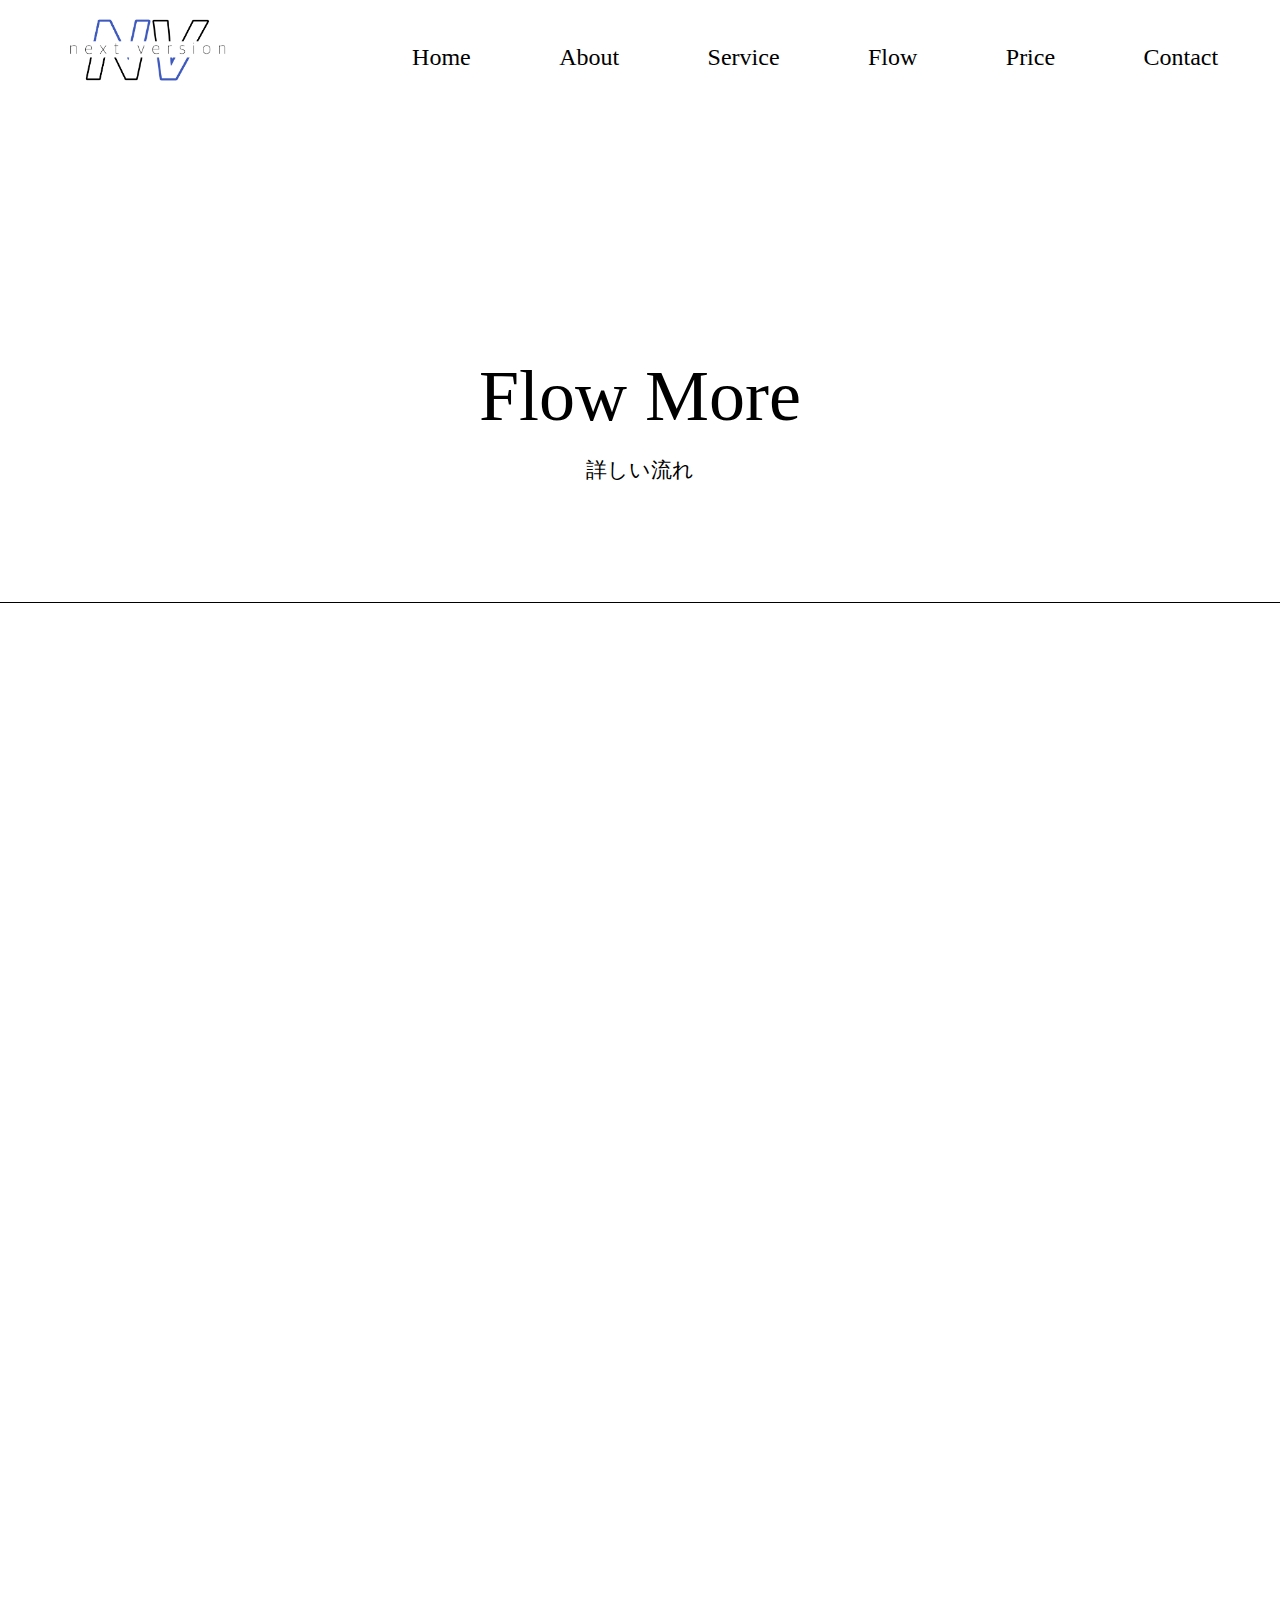
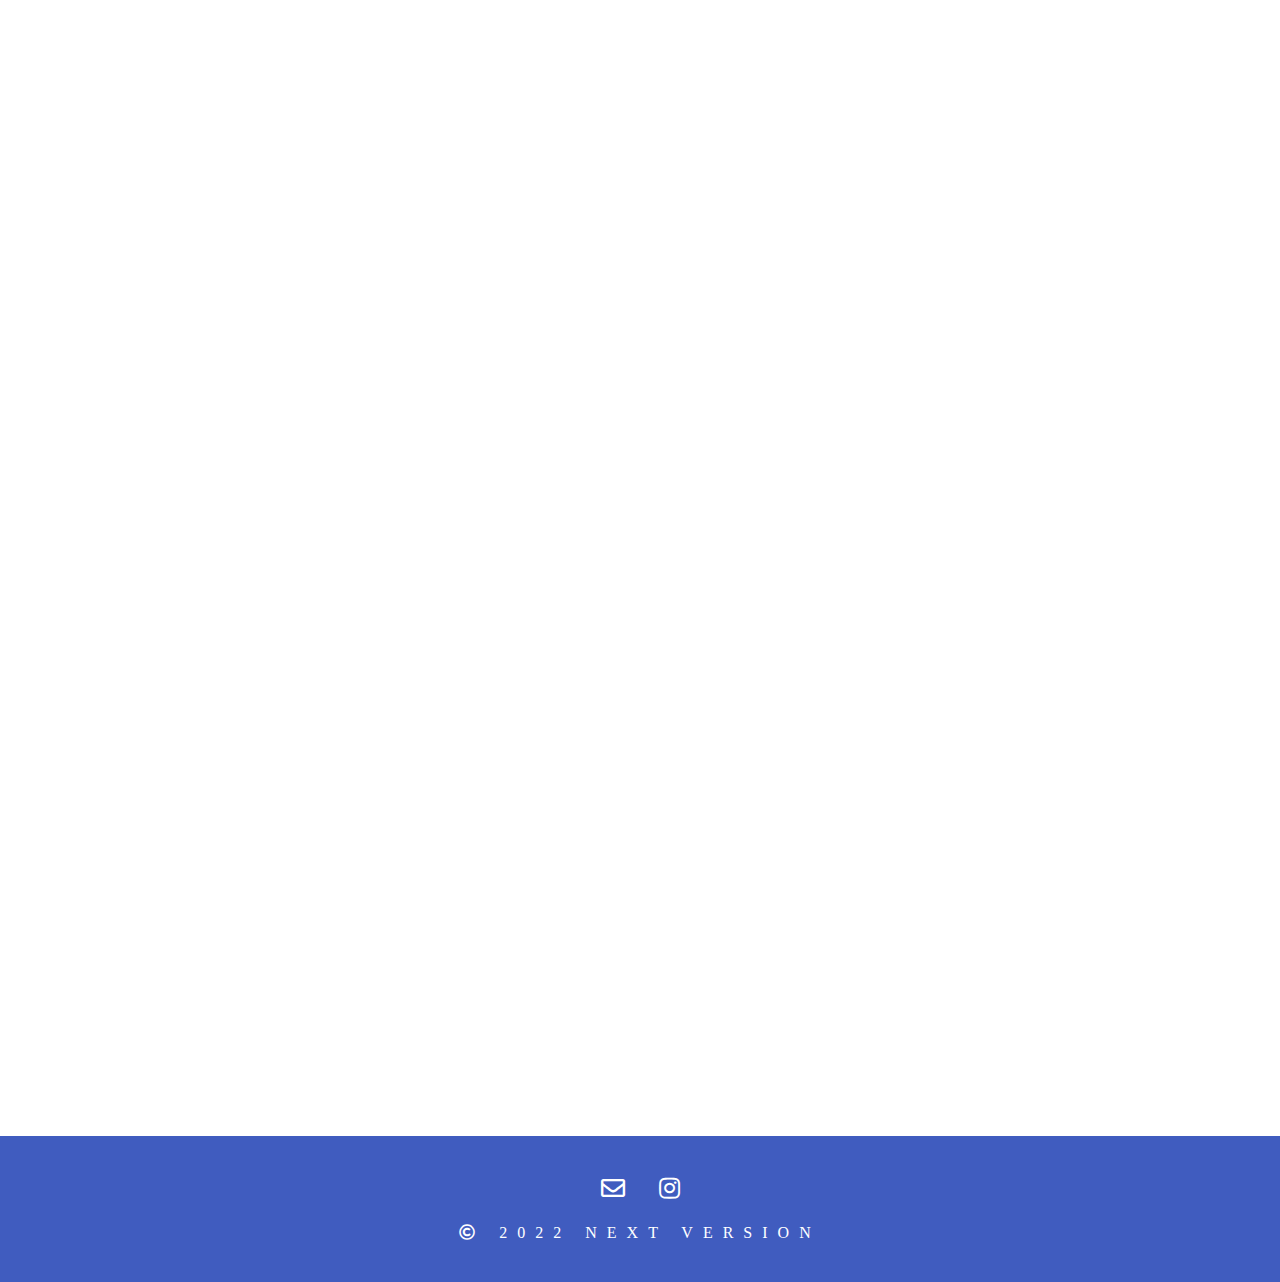
<file: NextVersion/html/flow.html>
<html>
    <head>
        <meta charset="utf-8">
        <meta name="viewport" content="width=device-width, initial-scale=1.0">
        <link href="https://fonts.googleapis.com/css?family=Alegreya+Sans+SC:300" rel="stylesheet">
        <link rel="stylesheet" href="../css/flow.css">
        <link rel="stylesheet" href="../css/flow_res.css">
        <link rel="stylesheet" href="../css/resset.css">
        <link href="https://use.fontawesome.com/releases/v5.6.1/css/all.css" rel="stylesheet">
        <script src="https://code.jquery.com/jquery-3.6.0.min.js" integrity="sha256-/xUj+3OJU5yExlq6GSYGSHk7tPXikynS7ogEvDej/m4="crossorigin="anonymous"></script>
        
    </head>
    <body>
        <header>
            <div class="header-container">
                <div class="header-left">
                    <a href="nextversion.html#next-top">
                        <img src="../img/logo_sub.PNG">
                    </a>
                </div>
                <div class="header-right">
                    <div class="home-btn header-btn">
                        <a href="nextversion.html#next-top">Home</a>
                    </div>
                    <div class="about-btn header-btn">
                        <a href="nextversion.html#next-about">About</a>
                    </div>
                    <div class="service-btn header-btn">
                        <a href="nextversion.html#next-service">Service</a>
                    </div>
                    <div class="flow-btn header-btn">
                        <a href="nextversion.html#next-flow">Flow</a>
                    </div>
                    <div class="price-btn header-btn">
                        <a href="nextversion.html#next-price">Price</a>
                    </div>
                    <div class="contact-btn header-btn">
                        <a href="nextversion.html#next-contact">Contact</a>
                    </div>
                    <div class="header-btns">
                        <ul class="header-menu">
                            <li>
                                <i class="fas fa-align-justify"></i>
                                <ul class="header-menu-sub">
                                    <li><a href="nextversion.html#next-top">Home</a></li>
                                    <li><a href="nextversion.html#next-about">About</a></li>
                                    <li><a href="nextversion.html#next-service">Service</a></li>
                                    <li><a href="nextversion.html#next-flow">Flow</a></li>
                                    <li><a href="nextversion.html#next-price">Price</a></li>
                                    <li><a href="nextversion.html#next-contact">Contact</a></li>
                                </ul>
                            </li>
                        </ul>
                    </div>
                </div>
            </div>
        </header>

        <main>
            <div class="flow-more">
                <div class="flow-more-container">
                    <div class="flow-more-head">
                        <h1>Flow More</h1>
                        <p>詳しい流れ</p>
                    </div>
                    <div class="flow-more-main fadein">
                        <div class="flow-more-top">
                            <h1 class="top-header">ホームページ制作の流れ</h1>
                            <div class="top-text">
                                <i class="fas fa-laptop-code"></i>
                                <p>店舗用サイトやコーポレートサイト、<br class="sp">ECサイトなど何でも製作致します。<br>ホームページの更新や既存のサイトの<br class="sp">デザイン変更も受け付けております。<br>何でもご相談ください。</p>
                            </div>
                        </div>
                        <div class="flow-more-text">
                            <div class="step_one step_block fadein">
                                <div class="step_left">
                                    <h1>STEP 1</h1>
                                </div>
                                <div class="step_right">
                                    <h2>お打ち合わせ・ヒアリング</h2>
                                    <p>まずは当ホームページのメールリンクかインスタグラムのDMにてご連絡ください。<br>
                                        日程調整次第、対面やオンラインでの打ち合わせを<br class="tb">致します。<br>
                                        そこで、ご要望やご予算を相談させていただきます。
                                    </p>
                                </div>
                            </div>
                            <div class="step_two step_block fadein">
                                <div class="step_left">
                                    <h1>STEP 2</h1>
                                </div>
                                <div class="step_right">
                                    <h2>ご提案・お見積もり・発注決定</h2>
                                    <p>ヒアリング内容をもとにお見積りや課題分析などを<br class="tb">させていただきます。<br>
                                        ご要望いただいたホームページの制作量から、お見積りを提出させていただきます。<br>
                                       (製作費のご入金は納品後となります。)
                                    </p>
                                </div>
                            </div>
                            <div class="step_three step_block fadein">
                                <div class="step_left">
                                    <h1>STEP 3</h1>
                                </div>
                                <div class="step_right">
                                    <h2>構成・ワイヤーフレームの作成</h2>
                                    <p>
                                        ここで、ホームページの構成や写真やテキストの素材を確定します。
                                    </p>
                                </div>
                            </div>
                            <div class="step_four step_block fadein">
                                <div class="step_left">
                                    <h1>STEP 4</h1>
                                </div>
                                <div class="step_right">
                                    <h2>デザインを入れる</h2>
                                    <p>
                                        ワイヤーフレームをもとにデザインを入れていきます。
                                    </p>
                                </div>
                            </div>
                            <div class="step_five step_block fadein">
                                <div class="step_left">
                                    <h1>STEP 5</h1>
                                </div>
                                <div class="step_right">
                                    <h2>テスト環境にコーディング</h2>
                                    <p>
                                        デザインをもとに、コーディングをしていきます。<br>動きのあるホームページはここで作成致します。
                                    </p>
                                </div>
                            </div>
                            <div class="step_six step_block fadein">
                                <div class="step_left">
                                    <h1>STEP 6</h1>
                                </div>
                                <div class="step_right">
                                    <h2>テストサイトで確認・修正、納品</h2>
                                    <p>
                                        ここでサイトの不具合や機能などの確認を<br class="tb">していただきます。<br>
                                        完成次第、サイトを本番環境に移行し、<br class="tb">納品となります。
                                    </p>
                                </div>
                        </div>
                    </div>
                </div>
            </div>
        </main>
        <footer>
            <div class="contacts">
                <a href="mailto:tachi.ishi.lab@gmail.com" class="footer-mail"><i class="far fa-envelope"></i></a>
                <a href="https://www.instagram.com/tachibana_hayato_/" class="footer-insta"><i class="fab fa-instagram"></i></a>
            </div>
            <p><i class="far fa-copyright"></i> 2022 NEXT VERSION</p>
        </footer>
        <script src="../js/flow.js"></script>
    </body>
</html>
</file>
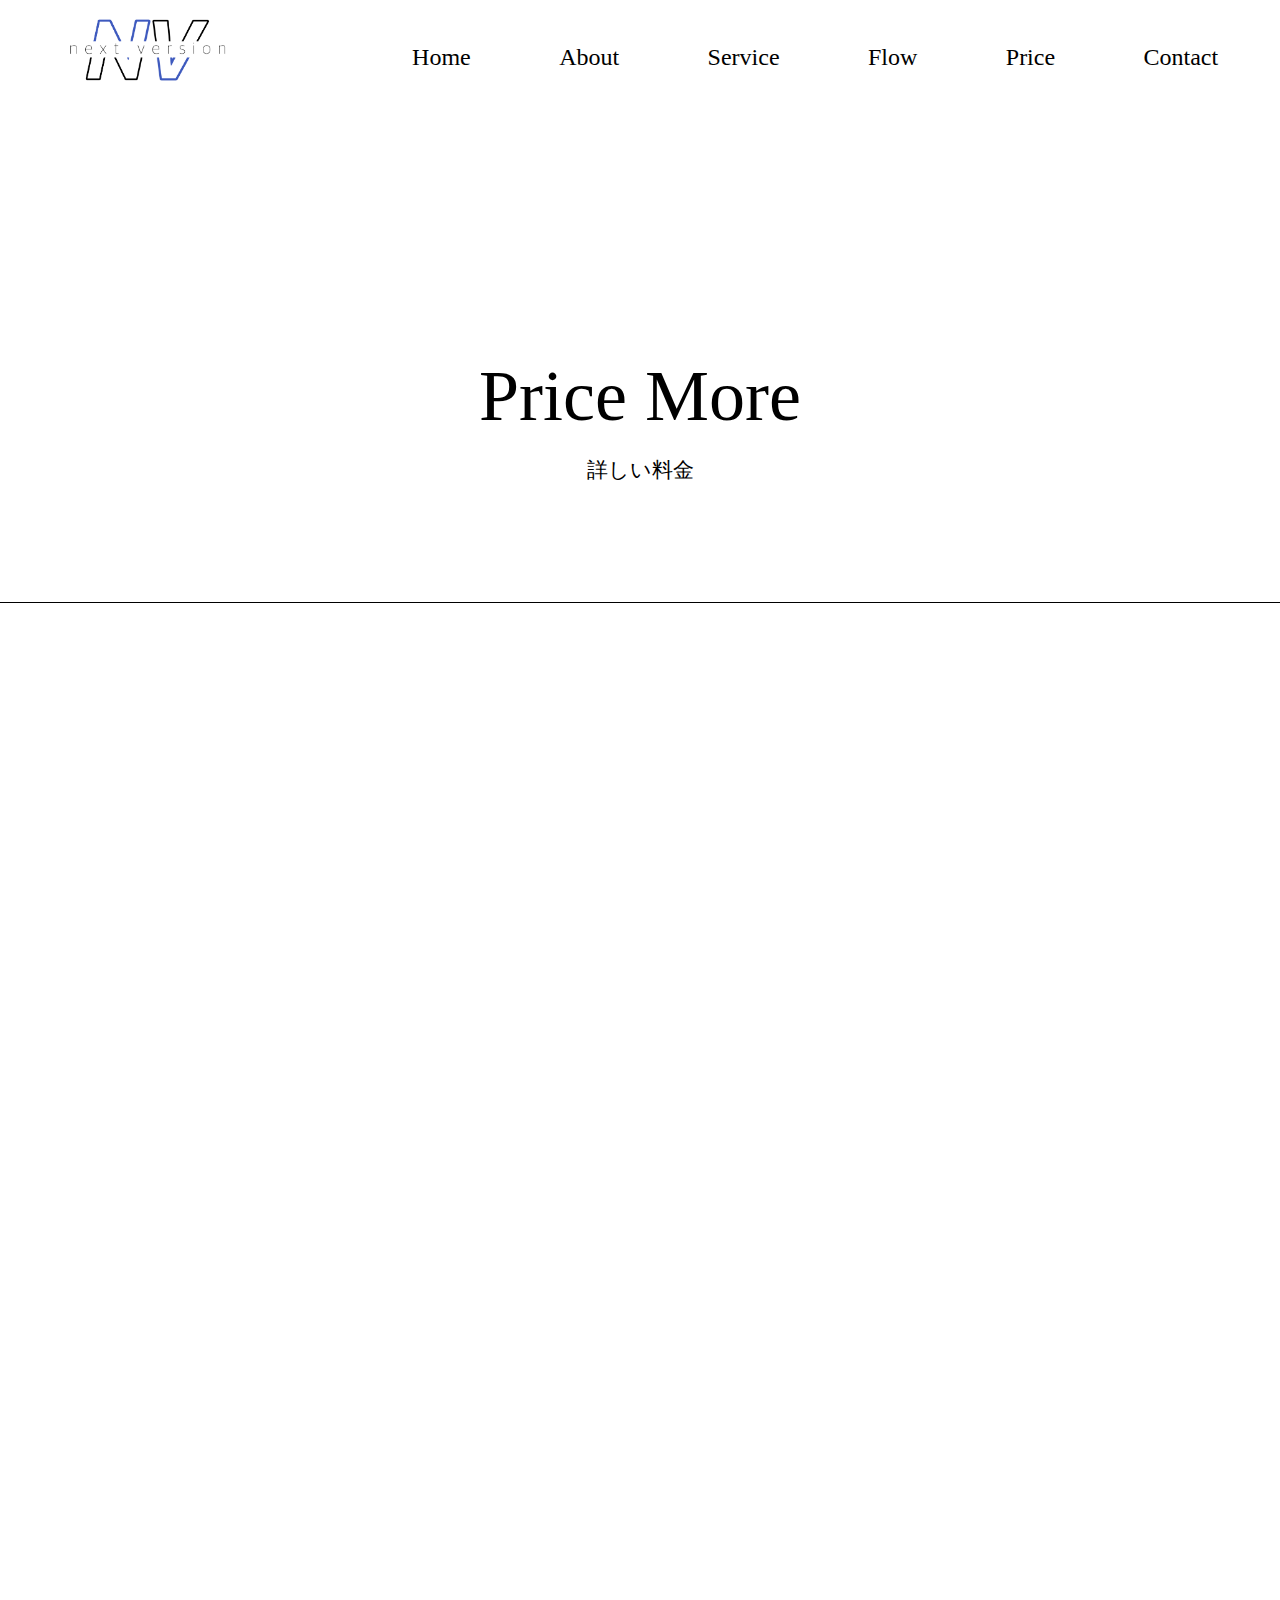
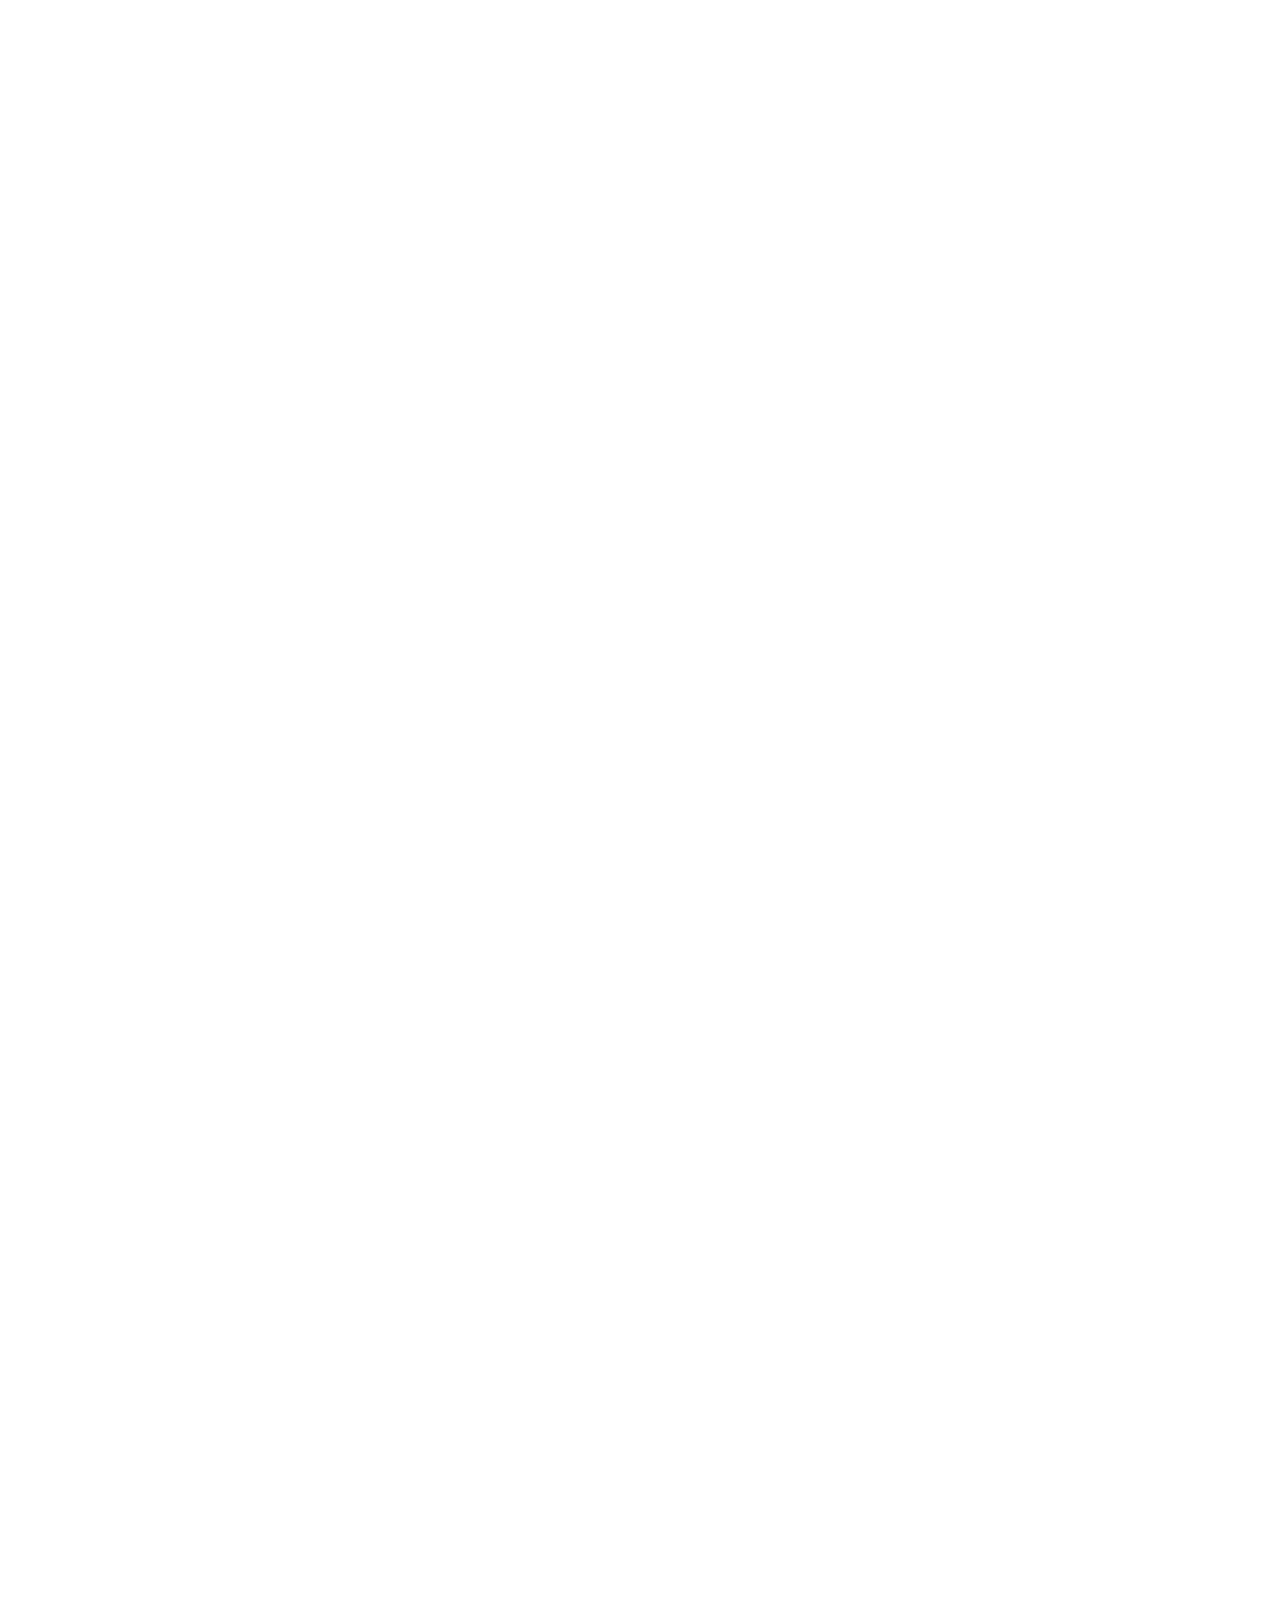
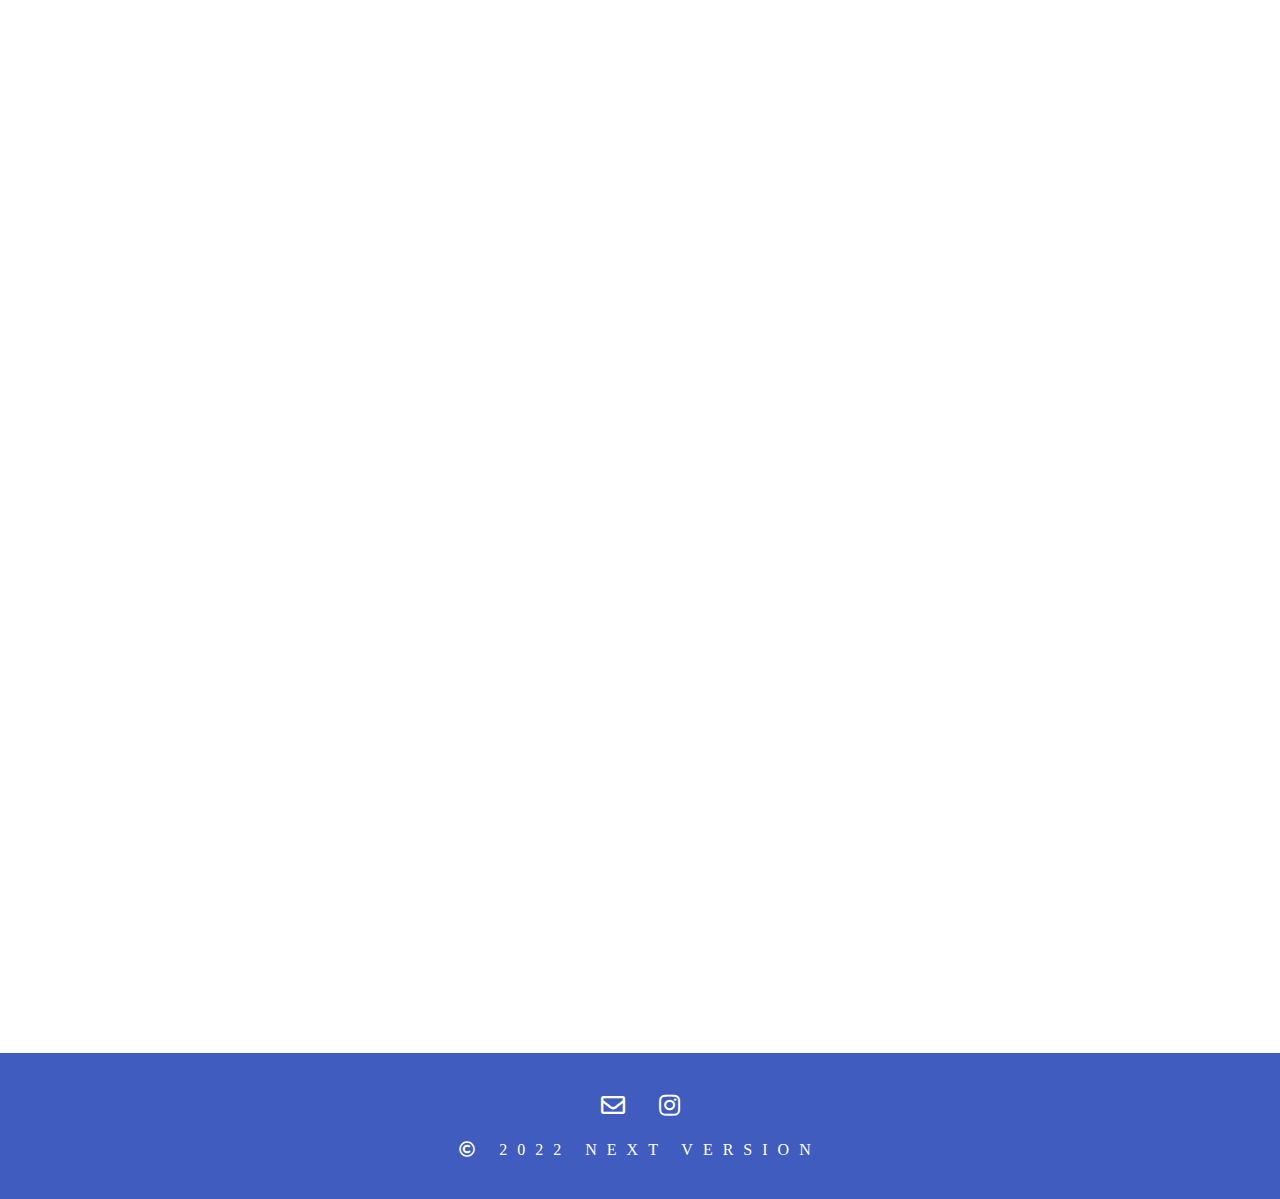
<file: NextVersion/html/price.html>
<html>
    <head>
        <meta charset="utf-8">
        <meta name="viewport" content="width=device-width, initial-scale=1.0">
        <link href="https://fonts.googleapis.com/css?family=Alegreya+Sans+SC:300" rel="stylesheet">
        <link rel="stylesheet" href="../css/price.css">
        <link rel="stylesheet" href="../css/price_res.css">
        <link rel="stylesheet" href="../css/resset.css">
        <link href="https://use.fontawesome.com/releases/v5.6.1/css/all.css" rel="stylesheet">
        <script src="https://code.jquery.com/jquery-3.6.0.min.js" integrity="sha256-/xUj+3OJU5yExlq6GSYGSHk7tPXikynS7ogEvDej/m4="crossorigin="anonymous"></script>

    </head>
    <body>
        <header>
            <div class="header-container">
                <div class="header-left">
                    <a href="nextversion.html#next-top">
                        <img src="../img/logo_sub.PNG">
                    </a>
                </div>
                <div class="header-right">
                    <div class="home-btn header-btn">
                        <a href="nextversion.html#next-top">Home</a>
                    </div>
                    <div class="about-btn header-btn">
                        <a href="nextversion.html#next-about">About</a>
                    </div>
                    <div class="service-btn header-btn">
                        <a href="nextversion.html#next-service">Service</a>
                    </div>
                    <div class="flow-btn header-btn">
                        <a href="nextversion.html#next-flow">Flow</a>
                    </div>
                    <div class="price-btn header-btn">
                        <a href="nextversion.html#next-price">Price</a>
                    </div>
                    <div class="contact-btn header-btn">
                        <a href="nextversion.html#next-contact">Contact</a>
                    </div>
                    <div class="header-btns">
                        <ul class="header-menu">
                            <li>
                                <i class="fas fa-align-justify"></i>
                                <ul class="header-menu-sub">
                                    <li><a href="nextversion.html#next-top">Home</a></li>
                                    <li><a href="nextversion.html#next-about">About</a></li>
                                    <li><a href="nextversion.html#next-service">Service</a></li>
                                    <li><a href="nextversion.html#next-flow">Flow</a></li>
                                    <li><a href="nextversion.html#next-price">Price</a></li>
                                    <li><a href="nextversion.html#next-contact">Contact</a></li>
                                </ul>
                            </li>
                        </ul>
                    </div>
                </div>
            </div>
        </header>
        <main>
            <div class="price-more">
                <div class="price-more-head">
                    <h1>Price More</h1>
                    <p>詳しい料金</p>
                </div>
                <div class="price-more-top-text fadein">
                    <p>料金につきましては制作するページ量、アニメーションによって変更致します。
                        <br>例ではありますが、下記のような料金<br class="sp">設定になります。
                    </p>
                </div>
                <div class="site-one site-box fadein">
                    <div class="site-box-container">
                        <h1>例1:&nbsp;ECサイト</h1>
                        <div class="site-box-content">
                            <div class="content-box content-price">
                                <h2>制作費用</h2>
                                <p>¥150,000〜</p>
                            </div>
                            <div class="content-box content-period">
                                <h2>制作期間</h2>
                                <p>1ヶ月〜</p>
                            </div>
                            <div class="content-box content-more">
                                <h2>制作内容</h2>
                                <p>
                                    物販サイトです。<br>
                                    自分の商品を販売したい方に<br class="sp"><br class="tb">オススメです。
                                </p>
                            </div>
                        </div>
                    </div>
                </div>
                <div class="site-two site-box fadein">
                    <div class="site-box-container">
                        <h1>例2:&nbsp;ポートフォリオサイト</h1>
                        <div class="site-box-content">
                            <div class="content-box content-price">
                                <h2>制作費用</h2>
                                <p>¥50,000〜</p>
                            </div>
                            <div class="content-box content-period">
                                <h2>制作期間</h2>
                                <p>1ヶ月〜</p>
                            </div>
                            <div class="content-box content-more">
                                <h2>制作内容</h2>
                                <p>
                                    制作した作品を提載する<br class="sp">サイトです。<br>
                                    オンラインにご自身の作品を置き、多くの人に作品を見せたい<br class="sp">という方にオススメです。
                                </p>
                            </div>
                        </div>
                    </div>
                </div>
                <div class="site-three site-box fadein">
                    <div class="site-box-container">
                        <h1>例3:&nbsp;店舗サイト</h1>
                        <div class="site-box-content">
                            <div class="content-box content-price">
                                <h2>制作費用</h2>
                                <p>¥150,000〜</p>
                            </div>
                            <div class="content-box content-period">
                                <h2>制作期間</h2>
                                <p>1ヶ月〜</p>
                            </div>
                            <div class="content-box content-more">
                                <h2>制作内容</h2>
                                <p>
                                    カフェや美容室など実店舗を<br class="sp">出店されている方に<br class="tb">オススメの<br class="sp">サイトです。<br>
                                    メニューやコンセプト、お知らせなどを提載します。
                                </p>
                            </div>
                        </div>
                    </div>
                </div>
                <div class="site-four site-box fadein">
                    <div class="site-box-container">
                        <h1>例4:&nbsp;１ページ完結型サイト</h1>
                        <div class="site-box-content">
                            <div class="content-box content-price">
                                <h2>制作費用</h2>
                                <p>¥100,000円〜</p>
                            </div>
                            <div class="content-box content-period">
                                <h2>制作期間</h2>
                                <p>1ヶ月〜</p>
                            </div>
                            <div class="content-box content-more">
                                <h2>制作内容</h2>
                                <p>
                                    シンプルなサイトが望みの方は<br class="sp"><br class="tb">こちらがオススメ<br class="tb">です。<br>
                                    ページを一枚にまとめて、<br class="sp">シンプルなサイト構成が<br class="sp">可能です。
                                </p>
                            </div>
                        </div>
                    </div>
                </div>
                <div class="site-five site-box fadein">
                    <div class="site-box-container">
                        <h1>例5:&nbsp;ランディンページ</h1>
                        <div class="site-box-content">
                            <div class="content-box content-price">
                                <h2>制作費用</h2>
                                <p>¥200,000〜</p>
                            </div>
                            <div class="content-box content-period">
                                <h2>制作期間</h2>
                                <p>1.5ヶ月〜</p>
                            </div>
                            <div class="content-box content-more">
                                <h2>制作内容</h2>
                                <p>
                                    広告用のサイトです。<br>
                                    商品をwebページに載せて、<br class="sp">宣伝したいという方にオススメ<br class="sp">です。
                                </p>
                            </div>
                        </div>
                    </div>
                </div>
                <div class="site-six site-box fadein">
                    <div class="site-box-container">
                        <h1>例6:&nbsp;コーポレートサイト</h1>
                        <div class="site-box-content">
                            <div class="content-box content-price">
                                <h2>制作費用</h2>
                                <p>¥250,000</p>
                            </div>
                            <div class="content-box content-period">
                                <h2>制作期間</h2>
                                <p>1.5ヶ月〜</p>
                            </div>
                            <div class="content-box content-more">
                                <h2>制作内容</h2>
                                <p>
                                    法人様向けのホームページです。<br>
                                    採用情報や自分の会社のサイトを作りたいという方にオススメ<br class="sp">です。
                                </p>
                            </div>
                        </div>
                    </div>
                </div>
                <div class="plan-boxes fadein">
                    <div class="boxes-container">
                        <div class="plan-box a-plan">
                            <h2>Aプラン</h2>
                            <h3>上記のホームページ作成費</h3>
                            <p>運用・保守なし</p>
                        </div>
                        <div class="plan-box b-plan">
                            <h2>Bプラン</h2>
                            <h3>上記のホームページ作成費</h3>
                            <p>運用・保守あり（運用費 ¥:5000/月)</p>
                        </div>
                    </div>
                </div>
            </div>
        </main>
        <footer>
            <div class="contacts">
                <a href="mailto:tachi.ishi.lab@gmail.com" class="footer-mail"><i class="far fa-envelope"></i></a>
                <a href="https://www.instagram.com/tachibana_hayato_/" class="footer-insta"><i class="fab fa-instagram"></i></a>
            </div>
            <p><i class="far fa-copyright"></i> 2022 NEXT VERSION</p>
        </footer>
        <script src="../js/price.js"></script>
    </body>
</html>
</file>
<file: NextVersion/css/flow.css>
.fadein {
  opacity: 0;
  -webkit-transform: translateY(100px);
          transform: translateY(100px);
  -webkit-transition: all 1s;
  transition: all 1s;
}

body {
  font-family: sans-serif;
  font-family: serif;
}

.sp {
  display: none;
}

.tb {
  display: none;
}

header {
  position: fixed;
  top: 0;
  left: 0;
  width: 100%;
  background-color: white;
  z-index: 30;
}

header .header-container {
  width: 90%;
  margin: 0 auto;
  display: -webkit-box;
  display: -ms-flexbox;
  display: flex;
  -webkit-box-pack: justify;
      -ms-flex-pack: justify;
          justify-content: space-between;
}

header .header-container .header-left {
  background-color: white;
  width: 15%;
}

header .header-container .header-left img {
  width: 100%;
}

header .header-container .header-right {
  display: -webkit-box;
  display: -ms-flexbox;
  display: flex;
  -ms-flex-pack: distribute;
      justify-content: space-around;
}

header .header-container .header-right .header-btn {
  line-height: 115px;
  margin-right: 1%;
  font-size: 1.5rem;
  border-radius: 2px;
}

header .header-container .header-right .header-btns {
  display: none;
}

header .header-container .header-right .header-btn a {
  padding: 20px 40px;
  padding-bottom: 0px;
  border-bottom: 1px solid white;
  -webkit-transition: .5s;
  transition: .5s;
}

header .header-container .header-right .header-btn a:hover {
  border-bottom: 1px solid #405cbf;
}

main {
  padding-top: 115px;
  padding-bottom: 200px;
}

main .flow-more {
  opacity: 0;
  -webkit-transition: 1s;
  transition: 1s;
}

main .flow-more .flow-more-container .flow-more-head {
  margin-top: 60px;
  padding-top: 120px;
  padding-bottom: 120px;
  border-bottom: 1px solid black;
}

main .flow-more .flow-more-container .flow-more-head h1 {
  text-align: center;
  font-size: 4.5rem;
  padding-top: 60px;
}

main .flow-more .flow-more-container .flow-more-head p {
  text-align: center;
  margin-top: 20px;
  font-size: 1.3rem;
}

main .flow-more .flow-more-container .flow-more-main {
  margin-top: 70px;
}

main .flow-more .flow-more-container .flow-more-main .flow-more-top .top-header {
  font-size: 2.0rem;
  text-align: center;
}

main .flow-more .flow-more-container .flow-more-main .flow-more-top .top-text {
  display: -webkit-box;
  display: -ms-flexbox;
  display: flex;
  -webkit-box-pack: center;
      -ms-flex-pack: center;
          justify-content: center;
  margin-top: 60px;
}

main .flow-more .flow-more-container .flow-more-main .flow-more-top .top-text .fa-laptop-code {
  font-size: 5.0rem;
  line-height: 147px;
  color: #405cbf;
}

main .flow-more .flow-more-container .flow-more-main .flow-more-top .top-text p {
  width: 30%;
  margin-left: 60px;
  letter-spacing: 5px;
  line-height: 30px;
}

main .flow-more .flow-more-container .flow-more-main .flow-more-text {
  width: 60%;
  margin: 0 auto;
  margin-top: 80px;
}

main .flow-more .flow-more-container .flow-more-main .flow-more-text .step_block {
  display: -webkit-box;
  display: -ms-flexbox;
  display: flex;
  margin-top: 100px;
}

main .flow-more .flow-more-container .flow-more-main .flow-more-text .step_block .step_left {
  margin-right: 105px;
}

main .flow-more .flow-more-container .flow-more-main .flow-more-text .step_block .step_left h1 {
  font-size: 2.5rem;
  background-color: #405cbf;
  color: white;
  padding: 15px 30px;
  border-radius: 4px;
}

main .flow-more .flow-more-container .flow-more-main .flow-more-text .step_block .step_right {
  width: 70%;
  display: -webkit-box;
  display: -ms-flexbox;
  display: flex;
  -webkit-box-orient: vertical;
  -webkit-box-direction: normal;
      -ms-flex-direction: column;
          flex-direction: column;
}

main .flow-more .flow-more-container .flow-more-main .flow-more-text .step_block .step_right h2 {
  font-size: 2rem;
}

main .flow-more .flow-more-container .flow-more-main .flow-more-text .step_block .step_right p {
  margin-top: 30px;
  letter-spacing: 2px;
  line-height: 33px;
}

footer {
  background-color: #405cbf;
  padding: 40px 0;
  text-align: center;
  color: white;
}

footer .footer-mail {
  padding-right: 30px;
  font-size: 1.5rem;
}

footer .footer-insta {
  font-size: 1.5rem;
}

footer p {
  letter-spacing: 10px;
  margin-top: 20px;
}
/*# sourceMappingURL=flow.css.map */
</file>
<file: NextVersion/css/flow_res.css>
@charset "UTF-8";
.pc {
  display: none;
}

@media screen and (max-width: 520px) {
  .sp {
    display: inline-block;
  }
  /* スマートフォン用レイアウト 600px以上の範囲に収めるデザインはこの中に記述 */
  .header-menu-sub {
    position: absolute;
    margin-left: -40px;
    padding: 0;
    display: none;
  }
  .header-menu-sub li {
    margin-top: 40px;
  }
  .header-menu-sub li a {
    font-size: 1.5rem;
    padding: 5px;
    margin-left: -5px;
    margin-right: -5px;
    margin-bottom: -5px;
    display: block;
    color: #fff;
    text-decoration: none;
  }
  header {
    padding: 5px 0;
  }
  header .header-container .header-left {
    width: 20%;
  }
  header .header-container .header-right .header-btn {
    display: none;
  }
  header .header-container .header-right .header-btns {
    display: block;
  }
  header .header-container .header-right .header-btns .header-menu .fa-align-justify {
    font-size: 2.5rem;
    line-height: 53px;
    color: #405cbf;
  }
  main {
    padding: 0;
  }
  main .flow-more .flow-more-container .flow-more-head h1 {
    font-size: 4.0rem;
  }
  main .flow-more .flow-more-container .flow-more-head p {
    font-size: 1.0rem;
  }
  main .flow-more .flow-more-container .flow-more-main {
    padding-bottom: 80px;
  }
  main .flow-more .flow-more-container .flow-more-main .flow-more-top .top-text {
    display: -webkit-box;
    display: -ms-flexbox;
    display: flex;
    -webkit-box-orient: vertical;
    -webkit-box-direction: normal;
        -ms-flex-direction: column;
            flex-direction: column;
    margin-top: 30px;
  }
  main .flow-more .flow-more-container .flow-more-main .flow-more-top .top-text .fa-laptop-code {
    text-align: center;
  }
  main .flow-more .flow-more-container .flow-more-main .flow-more-top .top-text p {
    margin-top: 30px;
    width: 80%;
    margin: 0 auto;
    text-align: center;
  }
  main .flow-more .flow-more-container .flow-more-main .flow-more-text {
    width: 80%;
    margin: 0 auto;
  }
  main .flow-more .flow-more-container .flow-more-main .flow-more-text .step_block {
    display: -webkit-box;
    display: -ms-flexbox;
    display: flex;
    -webkit-box-orient: vertical;
    -webkit-box-direction: normal;
        -ms-flex-direction: column;
            flex-direction: column;
  }
  main .flow-more .flow-more-container .flow-more-main .flow-more-text .step_block .step_left {
    margin: 0;
    text-align: center;
  }
  main .flow-more .flow-more-container .flow-more-main .flow-more-text .step_block .step_left h1 {
    font-size: 2.0rem;
    width: 60%;
    margin: 0 auto;
  }
  main .flow-more .flow-more-container .flow-more-main .flow-more-text .step_block .step_right {
    width: 87%;
    margin: 0 auto;
  }
  main .flow-more .flow-more-container .flow-more-main .flow-more-text .step_block .step_right h2 {
    font-size: 1.5rem;
    text-align: center;
    width: 100%;
    margin: 0 auto;
    margin-top: 50px;
  }
  main .flow-more .flow-more-container .flow-more-main .flow-more-text .step_block .step_right p {
    margin-top: 40px;
  }
}

@media screen and (min-width: 520px) and (max-width: 960px) {
  /* タブレット用レイアウト 520px以上の範囲に収めるデザインはこの中に記述 */
  .tb {
    display: inline-block;
  }
  .header-menu-sub {
    position: absolute;
    margin-left: -40px;
    padding: 0;
    display: none;
  }
  .header-menu-sub li {
    margin-top: 40px;
  }
  .header-menu-sub li a {
    font-size: 1.5rem;
    padding: 5px;
    margin-left: -5px;
    margin-right: -5px;
    margin-bottom: -5px;
    display: block;
    color: #fff;
    text-decoration: none;
  }
  header {
    padding: 5px 0;
  }
  header .header-container .header-left {
    width: 20%;
  }
  header .header-container .header-right .header-btn {
    display: none;
  }
  header .header-container .header-right .header-btns {
    display: block;
  }
  header .header-container .header-right .header-btns .header-menu .fa-align-justify {
    font-size: 2.5rem;
    line-height: 80px;
    color: #405cbf;
  }
  main {
    padding: 0;
  }
  main .flow-more .flow-more-container .flow-more-head h1 {
    font-size: 4.0rem;
  }
  main .flow-more .flow-more-container .flow-more-head p {
    font-size: 1.0rem;
  }
  main .flow-more .flow-more-container .flow-more-main {
    padding-bottom: 80px;
  }
  main .flow-more .flow-more-container .flow-more-main .flow-more-top .top-text {
    display: -webkit-box;
    display: -ms-flexbox;
    display: flex;
    -webkit-box-orient: vertical;
    -webkit-box-direction: normal;
        -ms-flex-direction: column;
            flex-direction: column;
    margin-top: 30px;
  }
  main .flow-more .flow-more-container .flow-more-main .flow-more-top .top-text .fa-laptop-code {
    text-align: center;
  }
  main .flow-more .flow-more-container .flow-more-main .flow-more-top .top-text p {
    margin-top: 30px;
    width: 80%;
    margin: 0 auto;
    text-align: center;
  }
  main .flow-more .flow-more-container .flow-more-main .flow-more-text {
    width: 80%;
    margin: 0 auto;
  }
  main .flow-more .flow-more-container .flow-more-main .flow-more-text .step_block {
    display: -webkit-box;
    display: -ms-flexbox;
    display: flex;
    -webkit-box-orient: vertical;
    -webkit-box-direction: normal;
        -ms-flex-direction: column;
            flex-direction: column;
  }
  main .flow-more .flow-more-container .flow-more-main .flow-more-text .step_block .step_left {
    margin: 0;
    text-align: center;
  }
  main .flow-more .flow-more-container .flow-more-main .flow-more-text .step_block .step_left h1 {
    font-size: 2.0rem;
    width: 60%;
    margin: 0 auto;
  }
  main .flow-more .flow-more-container .flow-more-main .flow-more-text .step_block .step_right {
    width: 87%;
    margin: 0 auto;
  }
  main .flow-more .flow-more-container .flow-more-main .flow-more-text .step_block .step_right h2 {
    font-size: 1.5rem;
    text-align: center;
    width: 100%;
    margin: 0 auto;
    margin-top: 50px;
  }
  main .flow-more .flow-more-container .flow-more-main .flow-more-text .step_block .step_right p {
    width: 80%;
    margin: 0 auto;
    margin-top: 40px;
    text-align: center;
  }
}
/*# sourceMappingURL=flow_res.css.map */
</file>
<file: NextVersion/css/price.css>
.fadein {
  opacity: 0;
  -webkit-transform: translateY(100px);
          transform: translateY(100px);
  -webkit-transition: all 1s;
  transition: all 1s;
}

.sp {
  display: none;
}

.tb {
  display: none;
}

body {
  font-family: sans-serif;
  font-family: serif;
}

body {
  font-family: sans-serif;
  font-family: serif;
}

header {
  position: fixed;
  top: 0;
  left: 0;
  width: 100%;
  background-color: white;
  z-index: 30;
}

header .header-container {
  width: 90%;
  margin: 0 auto;
  display: -webkit-box;
  display: -ms-flexbox;
  display: flex;
  -webkit-box-pack: justify;
      -ms-flex-pack: justify;
          justify-content: space-between;
}

header .header-container .header-left {
  background-color: white;
  width: 15%;
}

header .header-container .header-left img {
  width: 100%;
}

header .header-container .header-right {
  display: -webkit-box;
  display: -ms-flexbox;
  display: flex;
  -ms-flex-pack: distribute;
      justify-content: space-around;
}

header .header-container .header-right .header-btn {
  line-height: 115px;
  margin-right: 1%;
  font-size: 1.5rem;
  border-radius: 2px;
}

header .header-container .header-right .header-btn a {
  padding: 20px 40px;
  padding-bottom: 0px;
  border-bottom: 1px solid white;
  -webkit-transition: .5s;
  transition: .5s;
}

header .header-container .header-right .header-btn a:hover {
  border-bottom: 1px solid #405cbf;
}

header .header-container .header-right .header-btns {
  display: none;
}

main {
  padding-top: 115px;
  padding-bottom: 200px;
}

main .price-more {
  opacity: 0;
  -webkit-transition: 1s;
  transition: 1s;
}

main .price-more .price-more-head {
  margin-top: 60px;
  padding-top: 120px;
  padding-bottom: 120px;
  border-bottom: 1px solid black;
}

main .price-more .price-more-head h1 {
  text-align: center;
  font-size: 4.5rem;
  padding-top: 60px;
}

main .price-more .price-more-head p {
  text-align: center;
  margin-top: 20px;
  font-size: 1.3rem;
}

main .price-more .price-more-top-text {
  padding: 60px 0;
  border-bottom: 1px solid black;
  background-color: #405cbf;
  color: white;
}

main .price-more .price-more-top-text p {
  text-align: center;
  line-height: 40px;
  font-size: 1.3rem;
  letter-spacing: 2px;
}

main .price-more .site-box {
  padding: 30px 0;
  padding-bottom: 50px;
  width: 70%;
  margin: 0 auto;
  margin-top: 70px;
  border: 1px solid #405cbf;
  border-radius: 5px;
}

main .price-more .site-box .site-box-container {
  width: 90%;
  margin: 0 auto;
}

main .price-more .site-box .site-box-container h1 {
  font-size: 1.5rem;
  text-align: center;
  letter-spacing: 2px;
}

main .price-more .site-box .site-box-container .site-box-content {
  margin-top: 30px;
}

main .price-more .site-box .site-box-container .content-box {
  margin-top: 30px;
  display: -webkit-box;
  display: -ms-flexbox;
  display: flex;
}

main .price-more .site-box .site-box-container .content-box h2 {
  margin-right: 50px;
  letter-spacing: 2px;
  background-color: #405cbf;
  height: 30px;
  line-height: 30px;
  padding: 10px 10px 40px 10px;
  color: white;
}

main .price-more .site-box .site-box-container .content-box p {
  position: relative;
  letter-spacing: 3px;
  position: relative;
  top: 5px;
  line-height: 40px;
}

main .price-more .plus {
  text-align: center;
  font-size: 4.0rem;
  margin-top: 50px;
}

main .price-more .plan-boxes {
  border: 1px solid #405cbf;
  width: 70%;
  margin: 0 auto;
  margin-top: 60px;
  padding: 70px 0;
  padding-bottom: 70px;
  border-radius: 3px;
}

main .price-more .plan-boxes .boxes-container {
  width: 90%;
  margin: 0 auto;
}

main .price-more .plan-boxes .boxes-container .a-plan {
  display: -webkit-box;
  display: -ms-flexbox;
  display: flex;
}

main .price-more .plan-boxes .boxes-container .a-plan h2 {
  font-size: 3rem;
  margin-right: 40px;
}

main .price-more .plan-boxes .boxes-container .a-plan h3 {
  font-size: 1.5rem;
  margin-right: 40px;
  line-height: 70px;
  letter-spacing: 2px;
}

main .price-more .plan-boxes .boxes-container .a-plan p {
  letter-spacing: 2px;
  line-height: 70px;
}

main .price-more .plan-boxes .boxes-container .b-plan {
  display: -webkit-box;
  display: -ms-flexbox;
  display: flex;
  margin-top: 100px;
}

main .price-more .plan-boxes .boxes-container .b-plan h2 {
  font-size: 3rem;
  margin-right: 40px;
  line-height: 65px;
}

main .price-more .plan-boxes .boxes-container .b-plan h3 {
  font-size: 1.5rem;
  line-height: 70px;
  margin-right: 40px;
  letter-spacing: 2px;
}

main .price-more .plan-boxes .boxes-container .b-plan p {
  letter-spacing: 2px;
  line-height: 70px;
}

footer {
  background-color: #405cbf;
  padding: 40px 0;
  text-align: center;
  color: white;
}

footer .footer-mail {
  padding-right: 30px;
  font-size: 1.5rem;
}

footer .footer-insta {
  font-size: 1.5rem;
}

footer p {
  letter-spacing: 10px;
  margin-top: 20px;
}
/*# sourceMappingURL=price.css.map */
</file>
<file: NextVersion/css/price_res.css>
@charset "UTF-8";
.pc {
  display: none;
}

@media screen and (max-width: 520px) {
  /* スマートフォン用レイアウト 600px以上の範囲に収めるデザインはこの中に記述 */
  .sp {
    display: inline;
  }
  .header-menu-sub {
    position: absolute;
    margin-left: -40px;
    padding: 0;
    display: none;
  }
  .header-menu-sub li {
    margin-top: 40px;
  }
  .header-menu-sub li a {
    font-size: 1.5rem;
    padding: 5px;
    margin-left: -5px;
    margin-right: -5px;
    margin-bottom: -5px;
    display: block;
    color: #fff;
    text-decoration: none;
  }
  header {
    padding: 5px 0;
  }
  header .header-container .header-left {
    width: 20%;
  }
  header .header-container .header-right .header-btn {
    display: none;
  }
  header .header-container .header-right .header-btns {
    display: block;
  }
  header .header-container .header-right .header-btns .header-menu .fa-align-justify {
    font-size: 2.5rem;
    line-height: 53px;
    color: #405cbf;
  }
  main {
    padding: 0;
  }
  main .price-more {
    padding-bottom: 80px;
  }
  main .price-more .price-more-head h1 {
    font-size: 4.0rem;
  }
  main .price-more .price-more-head p {
    font-size: 1.0rem;
  }
  main .price-more .price-more-top-text p {
    margin-top: 30px;
    width: 80%;
    margin: 0 auto;
    text-align: center;
  }
  main .price-more .site-box h1 {
    font-size: 1.3rem;
  }
  main .price-more .site-box .site-box-content .content-box {
    display: -webkit-box;
    display: -ms-flexbox;
    display: flex;
    -webkit-box-orient: vertical;
    -webkit-box-direction: normal;
        -ms-flex-direction: column;
            flex-direction: column;
    text-align: center;
  }
  main .price-more .site-box .site-box-content .content-box h2 {
    padding-left: 30px;
    padding-right: 30px;
    margin: 0 auto;
  }
  main .price-more .site-box .site-box-content .content-box p {
    margin-top: 20px;
    letter-spacing: 5px;
  }
  main .price-more .plan-boxes .boxes-container .plan-box {
    display: -webkit-box;
    display: -ms-flexbox;
    display: flex;
    -webkit-box-orient: vertical;
    -webkit-box-direction: normal;
        -ms-flex-direction: column;
            flex-direction: column;
    text-align: center;
    margin: 0 auto;
    margin-top: 40px;
  }
  main .price-more .plan-boxes .boxes-container .plan-box h2 {
    font-size: 2.5rem;
    margin: 0 auto;
  }
  main .price-more .plan-boxes .boxes-container .plan-box h3 {
    font-size: 1.3rem;
    margin: 0 auto;
    margin-top: 30px;
  }
  main .price-more .plan-boxes .boxes-container .plan-box p {
    margin: 0 auto;
  }
}

@media screen and (min-width: 520px) and (max-width: 960px) {
  /* タブレット用レイアウト 600px以上の範囲に収めるデザインはこの中に記述 */
  .tb {
    display: inline-block;
  }
  .header-menu-sub {
    position: absolute;
    margin-left: -40px;
    padding: 0;
    display: none;
  }
  .header-menu-sub li {
    margin-top: 40px;
  }
  .header-menu-sub li a {
    font-size: 1.5rem;
    padding: 5px;
    margin-left: -5px;
    margin-right: -5px;
    margin-bottom: -5px;
    display: block;
    color: #fff;
    text-decoration: none;
  }
  header {
    padding: 5px 0;
  }
  header .header-container .header-left {
    width: 20%;
  }
  header .header-container .header-right .header-btn {
    display: none;
  }
  header .header-container .header-right .header-btns {
    display: block;
  }
  header .header-container .header-right .header-btns .header-menu .fa-align-justify {
    font-size: 2.5rem;
    line-height: 80px;
    color: #405cbf;
  }
  main {
    padding: 0;
  }
  main .price-more {
    padding-bottom: 80px;
  }
  main .price-more .price-more-head h1 {
    font-size: 4.0rem;
  }
  main .price-more .price-more-head p {
    font-size: 1.0rem;
  }
  main .price-more .price-more-top-text p {
    margin-top: 30px;
    width: 80%;
    margin: 0 auto;
    text-align: center;
  }
  main .price-more .site-box h1 {
    font-size: 1.3rem;
  }
  main .price-more .site-box .site-box-content .content-box {
    display: -webkit-box;
    display: -ms-flexbox;
    display: flex;
    -webkit-box-orient: horizontal;
    -webkit-box-direction: normal;
        -ms-flex-direction: row;
            flex-direction: row;
    text-align: center;
    margin-top: px;
  }
  main .price-more .site-box .site-box-content .content-box h2 {
    padding-left: 30px;
    padding-right: 30px;
    margin: 0;
    width: 30%;
  }
  main .price-more .site-box .site-box-content .content-box p {
    margin-top: 20px;
    margin-left: 5%;
    letter-spacing: 5px;
    text-align: left;
    width: 65%;
    position: relative;
    top: -12px;
  }
  main .price-more .plan-boxes .boxes-container .plan-box {
    display: -webkit-box;
    display: -ms-flexbox;
    display: flex;
    -webkit-box-orient: vertical;
    -webkit-box-direction: normal;
        -ms-flex-direction: column;
            flex-direction: column;
    text-align: center;
    margin: 0 auto;
    margin-top: 40px;
    text-align: center;
  }
  main .price-more .plan-boxes .boxes-container .plan-box h2 {
    font-size: 2.5rem;
    margin: 0 auto;
  }
  main .price-more .plan-boxes .boxes-container .plan-box h3 {
    font-size: 1.3rem;
    margin: 0 auto;
    margin-top: 30px;
  }
  main .price-more .plan-boxes .boxes-container .plan-box p {
    margin: 0 auto;
  }
}
/*# sourceMappingURL=price_res.css.map */
</file>
<file: NextVersion/css/resset.css>
/*! destyle.css v3.0.0 | MIT License | https://github.com/nicolas-cusan/destyle.css */

/* Reset box-model and set borders */
/* ============================================ */
*,
::before,
::after {
  box-sizing: border-box;
  border-style: solid;
  border-width: 0;
}

/* Document */
/* ============================================ */

/**
 * 1. Correct the line height in all browsers.
 * 2. Prevent adjustments of font size after orientation changes in iOS.
 * 3. Remove gray overlay on links for iOS.
 */

html {
  line-height: 1.15; /* 1 */
  -webkit-text-size-adjust: 100%; /* 2 */
  -webkit-tap-highlight-color: transparent; /* 3*/
  height:100%;
}

/* Sections */
/* ============================================ */

/**
 * Remove the margin in all browsers.
 */

body {
  margin: 0;
  height:100%;
}

/**
 * Render the `main` element consistently in IE.
 */

main {
  display: block;
}

/* Vertical rhythm */
/* ============================================ */

p,
table,
blockquote,
address,
pre,
iframe,
form,
figure,
dl {
  margin: 0;
}

/* Headings */
/* ============================================ */

h1,
h2,
h3,
h4,
h5,
h6 {
  font-size: inherit;
  font-weight: inherit;
  margin: 0;
}

/* Lists (enumeration) */
/* ============================================ */

ul,
ol {
  margin: 0;
  padding: 0;
  list-style: none;
}

/* Lists (definition) */
/* ============================================ */

dt {
  font-weight: bold;
}

dd {
  margin-left: 0;
}

/* Grouping content */
/* ============================================ */

/**
 * 1. Add the correct box sizing in Firefox.
 * 2. Show the overflow in Edge and IE.
 */

hr {
  box-sizing: content-box; /* 1 */
  height: 0; /* 1 */
  overflow: visible; /* 2 */
  border-top-width: 1px;
  margin: 0;
  clear: both;
  color: inherit;
}

/**
 * 1. Correct the inheritance and scaling of font size in all browsers.
 * 2. Correct the odd `em` font sizing in all browsers.
 */

pre {
  font-family: monospace, monospace; /* 1 */
  font-size: inherit; /* 2 */
}

address {
  font-style: inherit;
}

/* Text-level semantics */
/* ============================================ */

/**
 * Remove the gray background on active links in IE 10.
 */

a {
  background-color: transparent;
  text-decoration: none;
  color: inherit;
}

/**
 * 1. Remove the bottom border in Chrome 57-
 * 2. Add the correct text decoration in Chrome, Edge, IE, Opera, and Safari.
 */

abbr[title] {
  text-decoration: underline dotted; /* 2 */
}

/**
 * Add the correct font weight in Chrome, Edge, and Safari.
 */

b,
strong {
  font-weight: bolder;
}

/**
 * 1. Correct the inheritance and scaling of font size in all browsers.
 * 2. Correct the odd `em` font sizing in all browsers.
 */

code,
kbd,
samp {
  font-family: monospace, monospace; /* 1 */
  font-size: inherit; /* 2 */
}

/**
 * Add the correct font size in all browsers.
 */

small {
  font-size: 80%;
}

/**
 * Prevent `sub` and `sup` elements from affecting the line height in
 * all browsers.
 */

sub,
sup {
  font-size: 75%;
  line-height: 0;
  position: relative;
  vertical-align: baseline;
}

sub {
  bottom: -0.25em;
}

sup {
  top: -0.5em;
}

/* Replaced content */
/* ============================================ */

/**
 * Prevent vertical alignment issues.
 */

svg,
img,
embed,
object,
iframe {
  vertical-align: bottom;
}

/* Forms */
/* ============================================ */

/**
 * Reset form fields to make them styleable.
 * 1. Make form elements stylable across systems iOS especially.
 * 2. Inherit text-transform from parent.
 */

button,
input,
optgroup,
select,
textarea {
  -webkit-appearance: none; /* 1 */
  appearance: none;
  vertical-align: middle;
  color: inherit;
  font: inherit;
  background: transparent;
  padding: 0;
  margin: 0;
  border-radius: 0;
  text-align: inherit;
  text-transform: inherit; /* 2 */
}

/**
 * Reset radio and checkbox appearance to preserve their look in iOS.
 */

[type="checkbox"] {
  -webkit-appearance: checkbox;
  appearance: checkbox;
}

[type="radio"] {
  -webkit-appearance: radio;
  appearance: radio;
}

/**
 * Correct cursors for clickable elements.
 */

button,
[type="button"],
[type="reset"],
[type="submit"] {
  cursor: pointer;
}

button:disabled,
[type="button"]:disabled,
[type="reset"]:disabled,
[type="submit"]:disabled {
  cursor: default;
}

/**
 * Improve outlines for Firefox and unify style with input elements & buttons.
 */

:-moz-focusring {
  outline: auto;
}

select:disabled {
  opacity: inherit;
}

/**
 * Remove padding
 */

option {
  padding: 0;
}

/**
 * Reset to invisible
 */

fieldset {
  margin: 0;
  padding: 0;
  min-width: 0;
}

legend {
  padding: 0;
}

/**
 * Add the correct vertical alignment in Chrome, Firefox, and Opera.
 */

progress {
  vertical-align: baseline;
}

/**
 * Remove the default vertical scrollbar in IE 10+.
 */

textarea {
  overflow: auto;
}

/**
 * Correct the cursor style of increment and decrement buttons in Chrome.
 */

[type="number"]::-webkit-inner-spin-button,
[type="number"]::-webkit-outer-spin-button {
  height: auto;
}

/**
 * 1. Correct the outline style in Safari.
 */

[type="search"] {
  outline-offset: -2px; /* 1 */
}

/**
 * Remove the inner padding in Chrome and Safari on macOS.
 */

[type="search"]::-webkit-search-decoration {
  -webkit-appearance: none;
}

/**
 * 1. Correct the inability to style clickable types in iOS and Safari.
 * 2. Fix font inheritance.
 */

::-webkit-file-upload-button {
  -webkit-appearance: button; /* 1 */
  font: inherit; /* 2 */
}

/**
 * Clickable labels
 */

label[for] {
  cursor: pointer;
}

/* Interactive */
/* ============================================ */

/*
 * Add the correct display in Edge, IE 10+, and Firefox.
 */

details {
  display: block;
}

/*
 * Add the correct display in all browsers.
 */

summary {
  display: list-item;
}

/*
 * Remove outline for editable content.
 */

[contenteditable]:focus {
  outline: auto;
}

/* Tables */
/* ============================================ */

/**
1. Correct table border color inheritance in all Chrome and Safari.
*/

table {
  border-color: inherit; /* 1 */
}

caption {
  text-align: left;
}

td,
th {
  vertical-align: top;
  padding: 0;
}

th {
  text-align: left;
  font-weight: bold;
}
</file>
